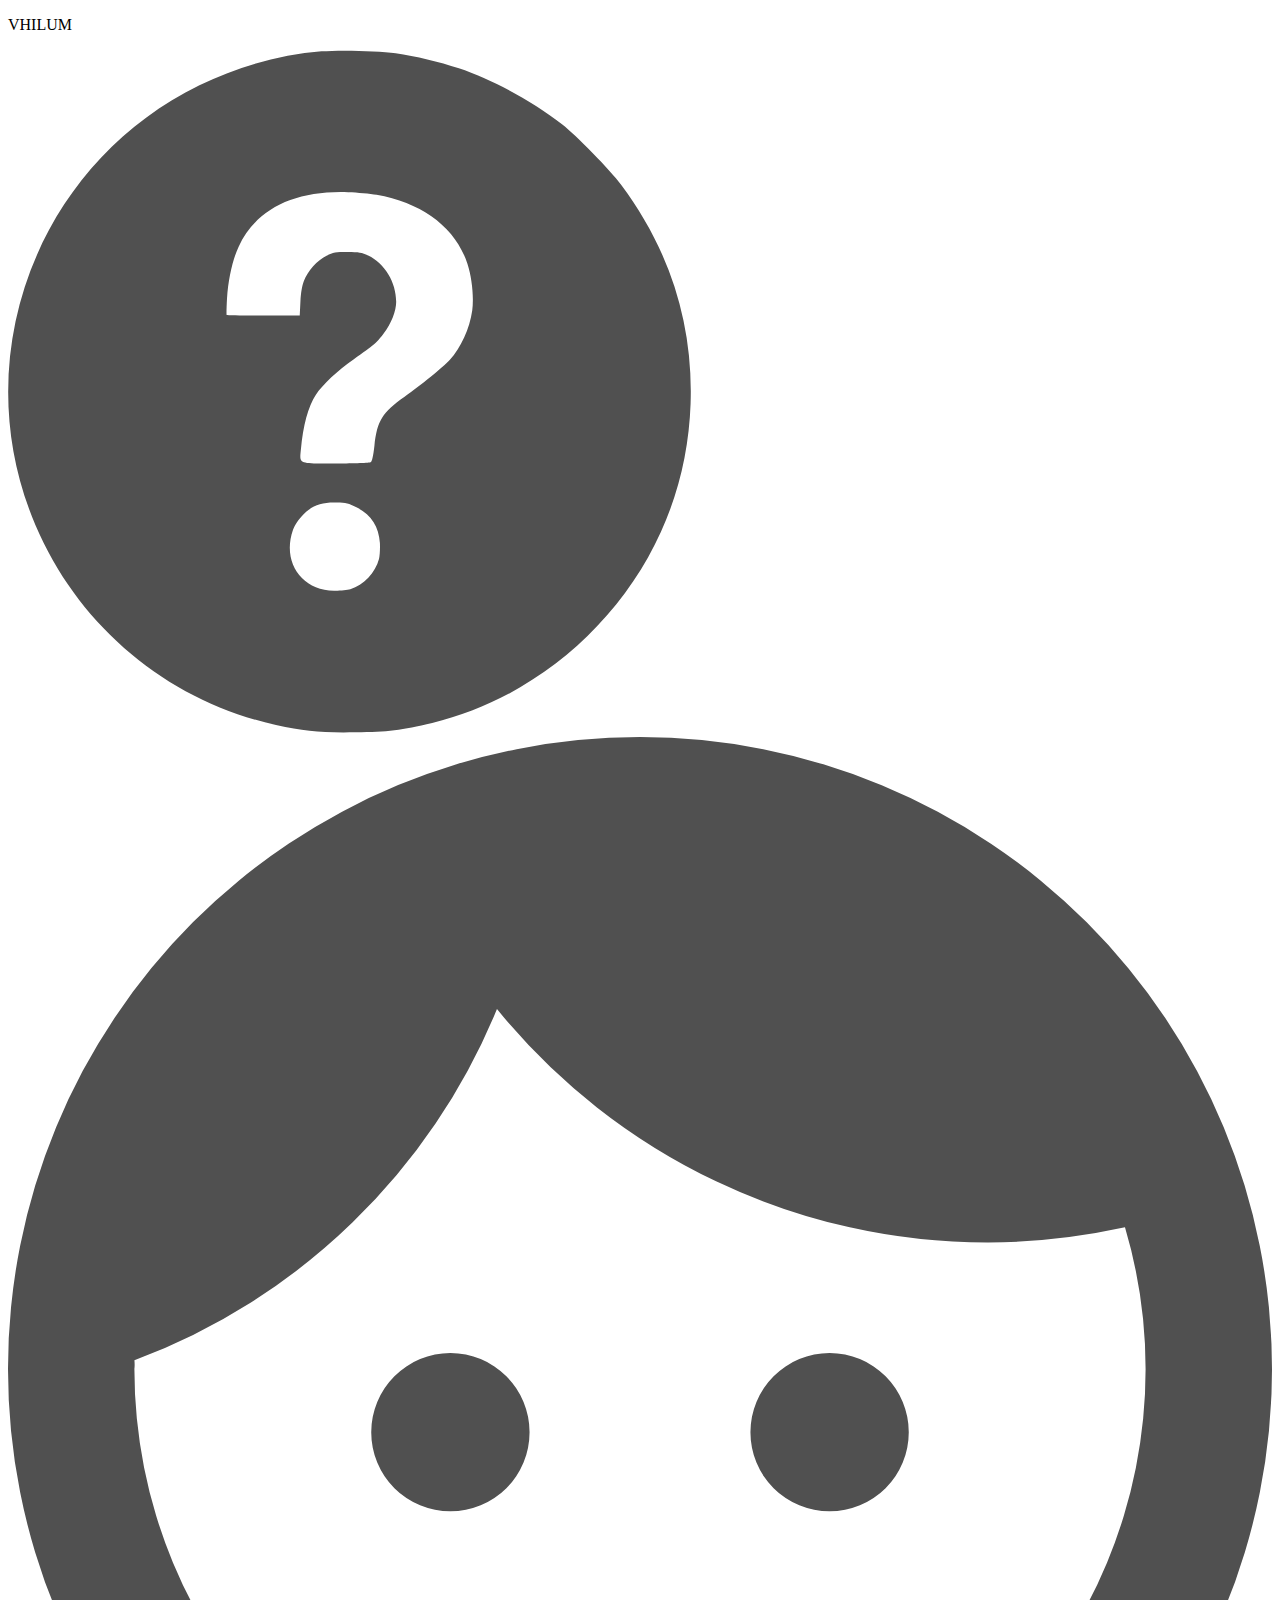
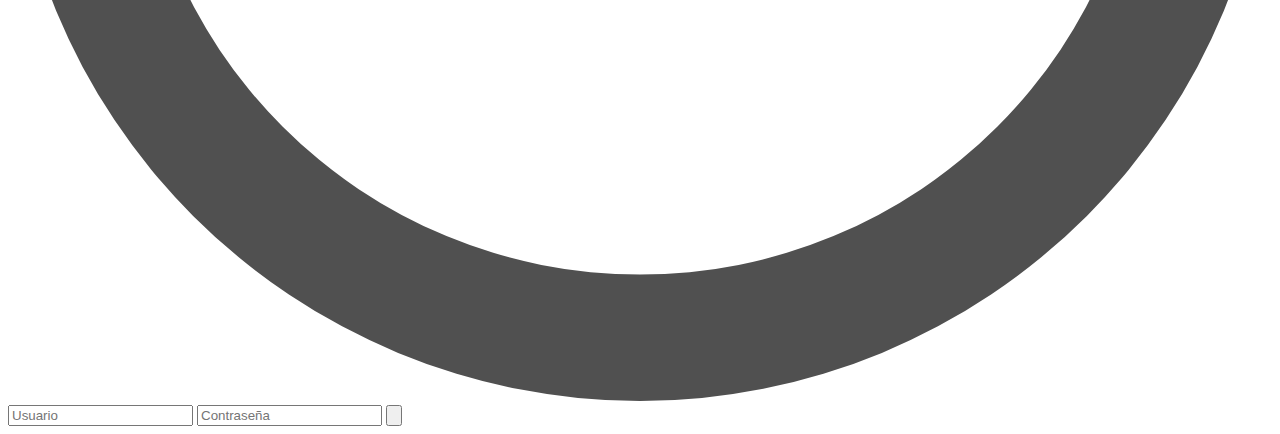
<file: login/login.html>
<!DOCTYPE html>
<html lang="es">
<head>
    <meta charset="UTF-8">
    <meta http-equiv="X-UA-Compatible" content="IE=edge">
    <meta name="viewport" content="width=device-width, initial-scale=1.0">
    
    <link rel="stylesheet" href="./css/login.css">
    
    <title>Proyecto Vhilum</title>
</head>
<body>
    
    <!-- Aviso de resolucion -->

    <!-- Estructura -->
    <div class="cabecera">
        <p class="name">VHILUM</p>
        <img src="./assets/images/ayuda.svg" alt="Icono de ayuda">
    </div>

    <div class="container-central">

        <div class="perfil-bg">
            <img src="./assets/images/perfil.svg" alt="Icono de perfil">
        </div>

        <input type="text" name="usuario" id="" placeholder="Usuario">

        <input type="password" name="contrasena" id="" placeholder="Contraseña">

        <button onClick="window.location.href='../system/inicio/inicio.html'" class="btn-ingresar"><img src="./assets/images/ingresar.svg" alt=""></button>

    </div>

</body>
</html>
</file>
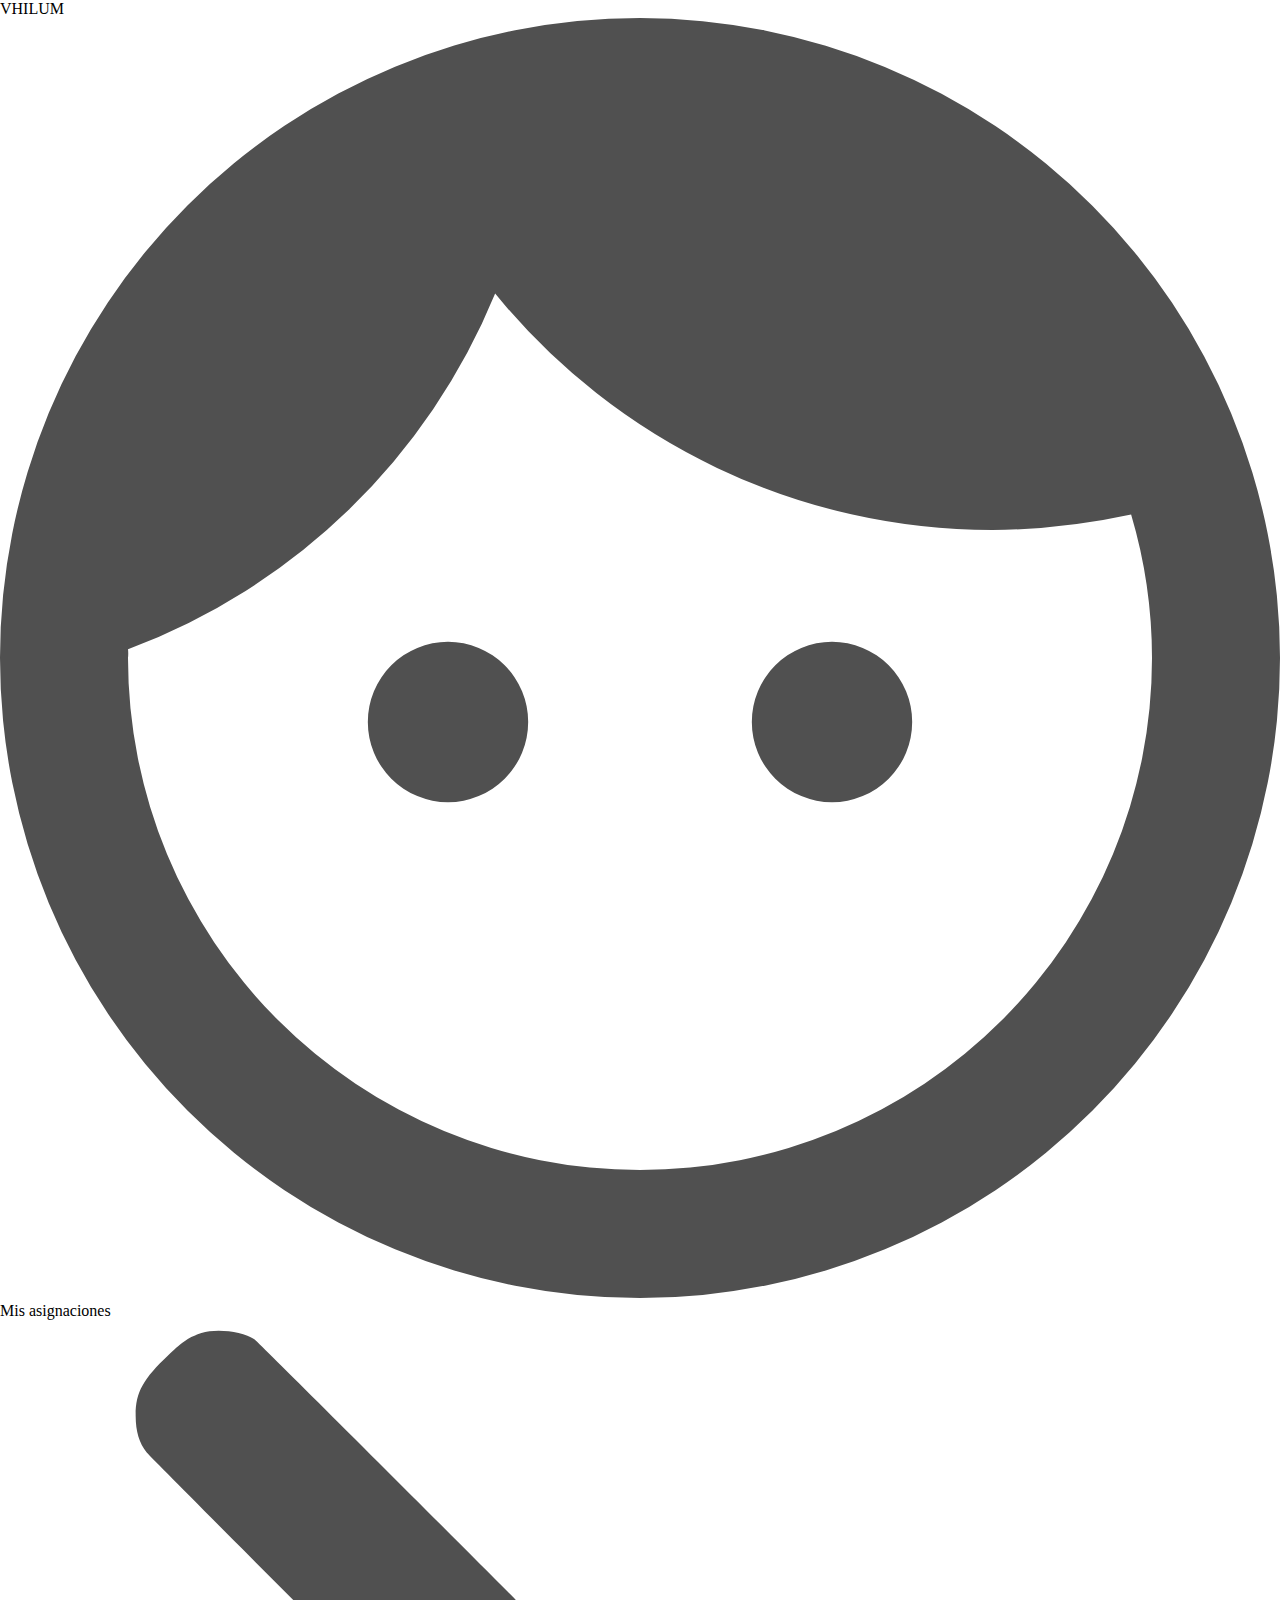
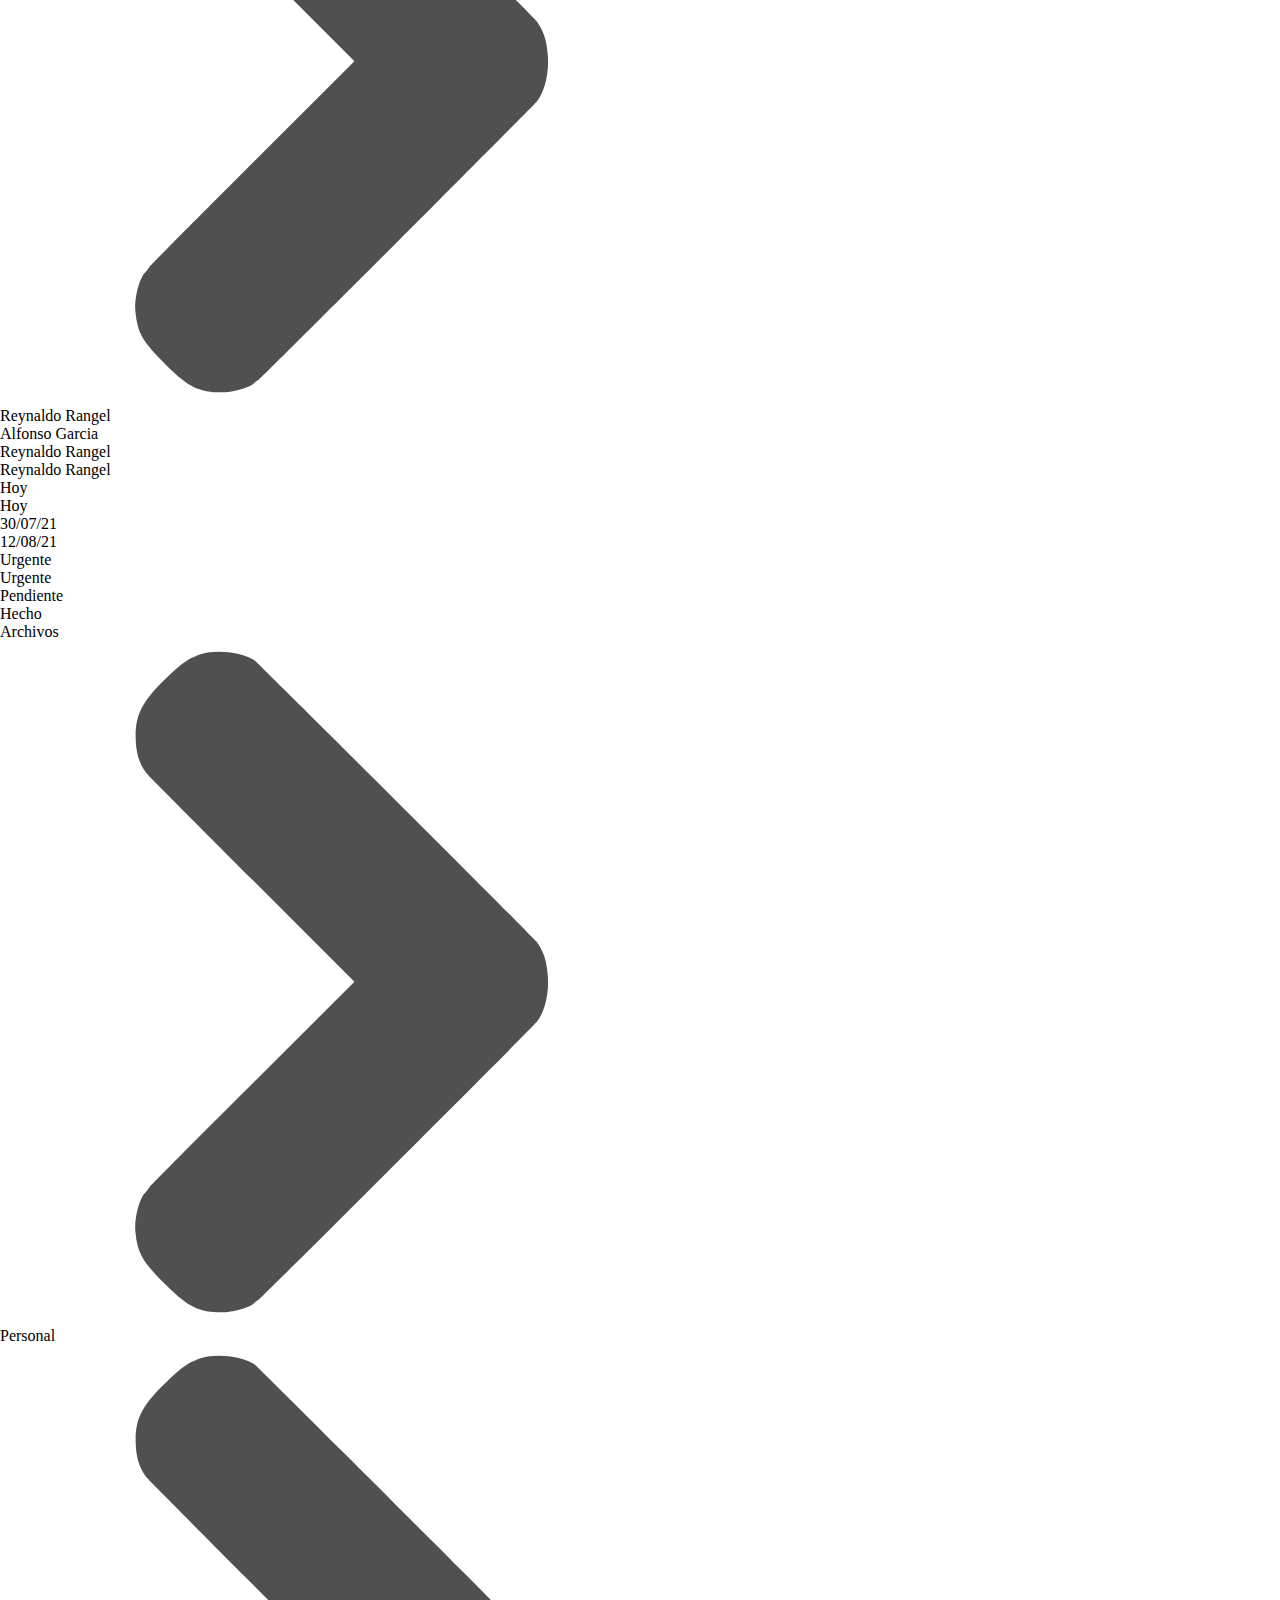
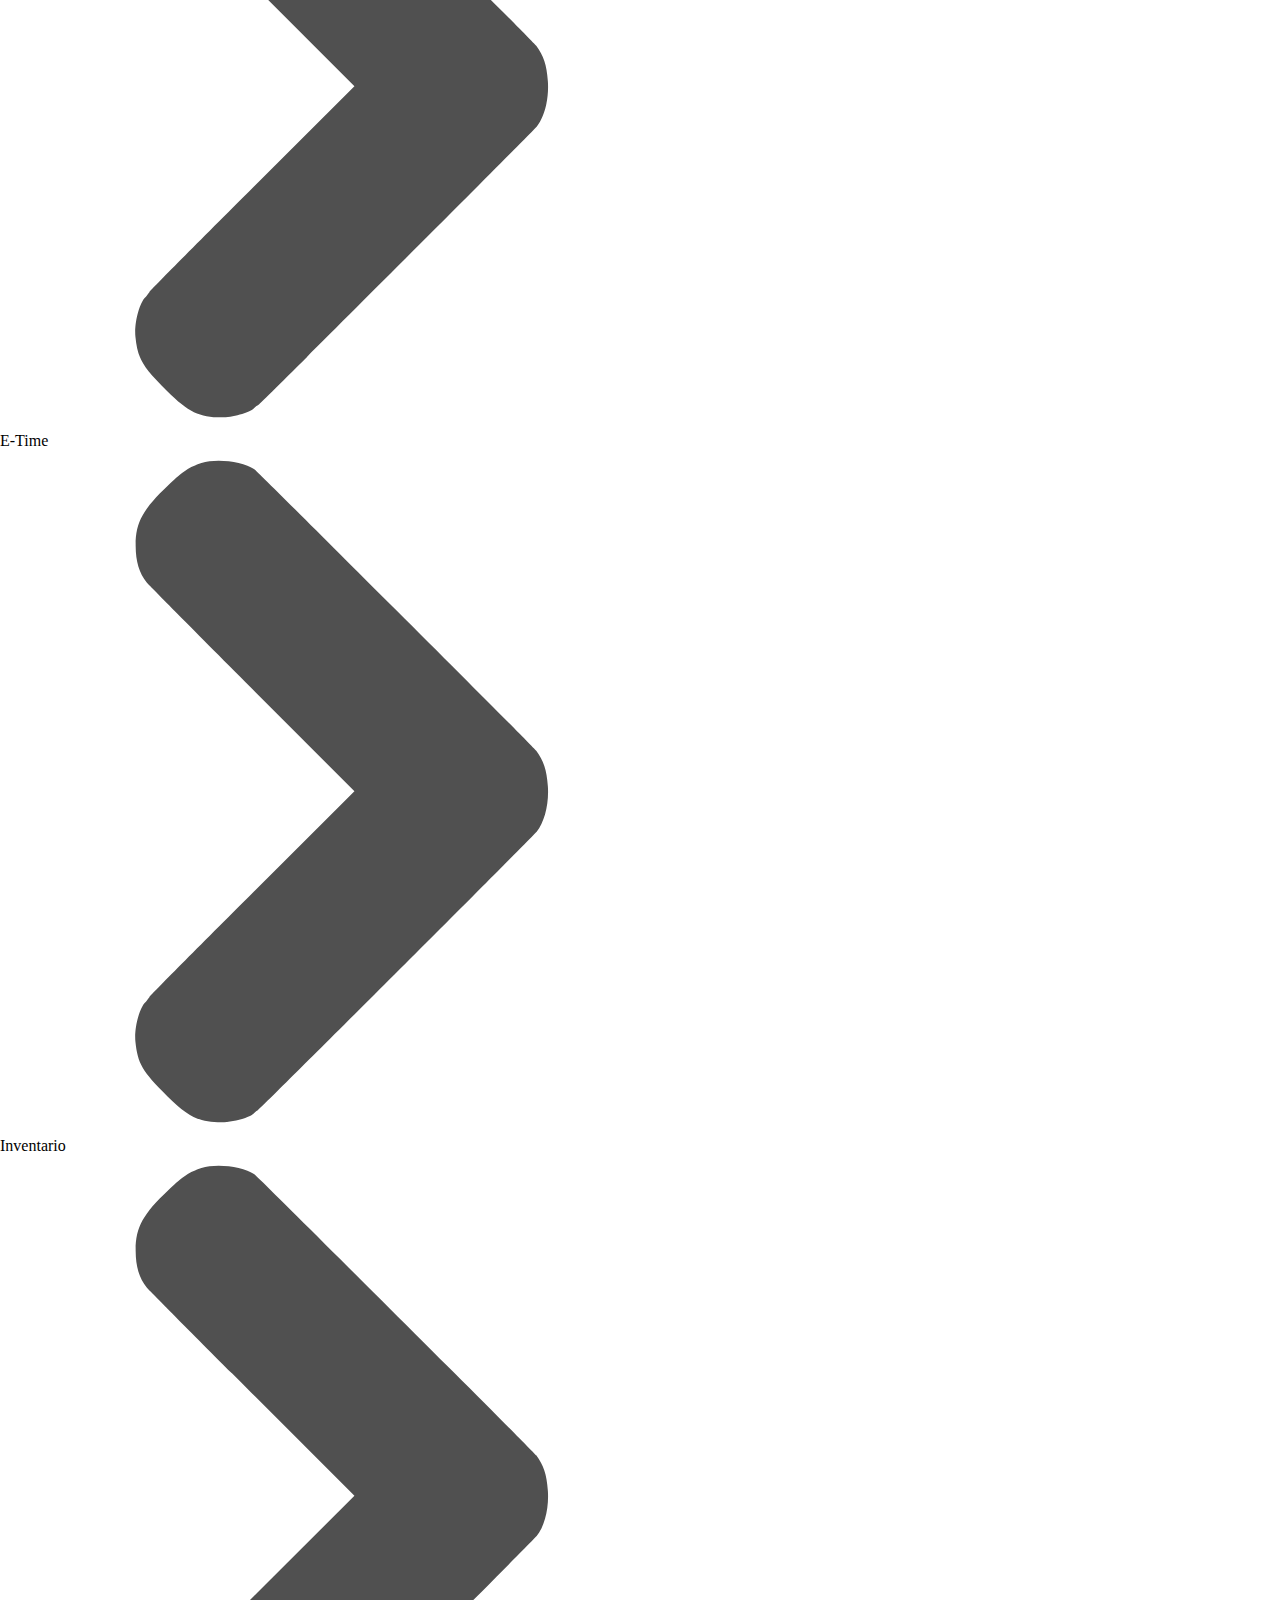
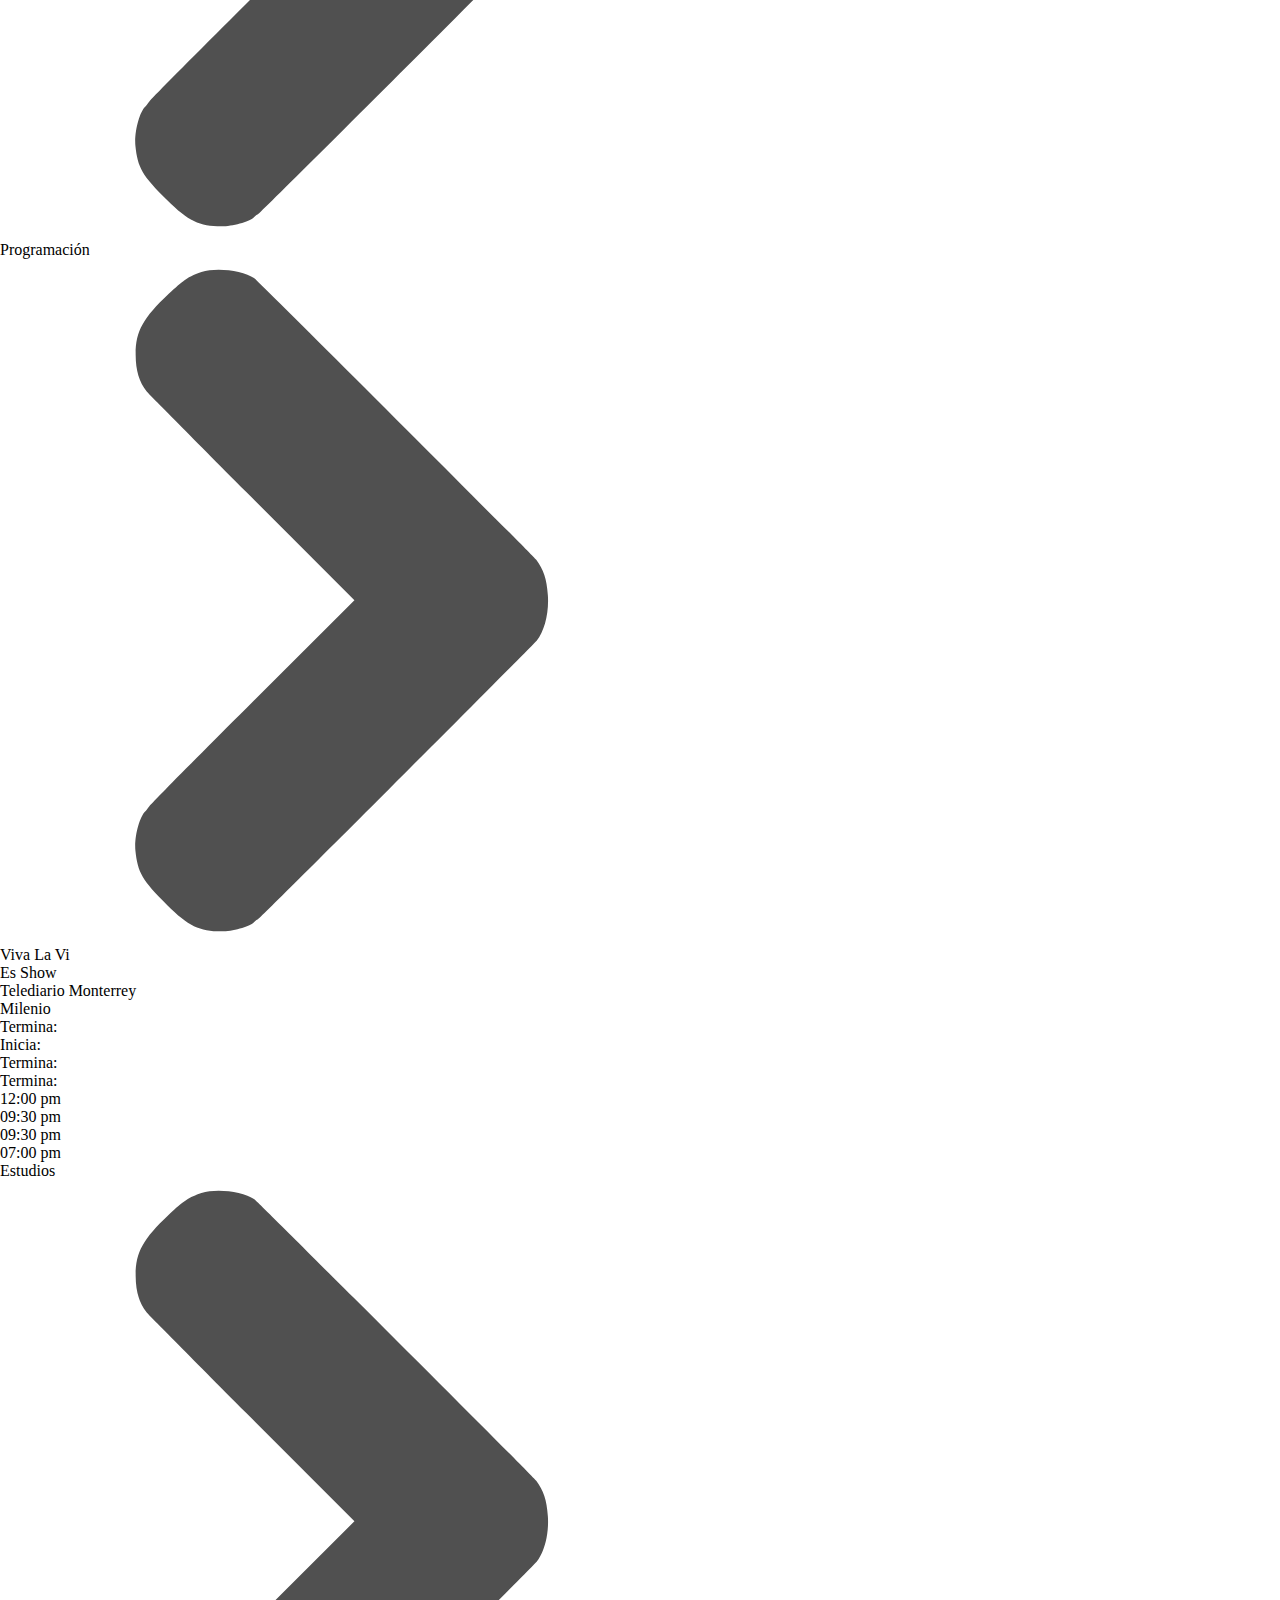
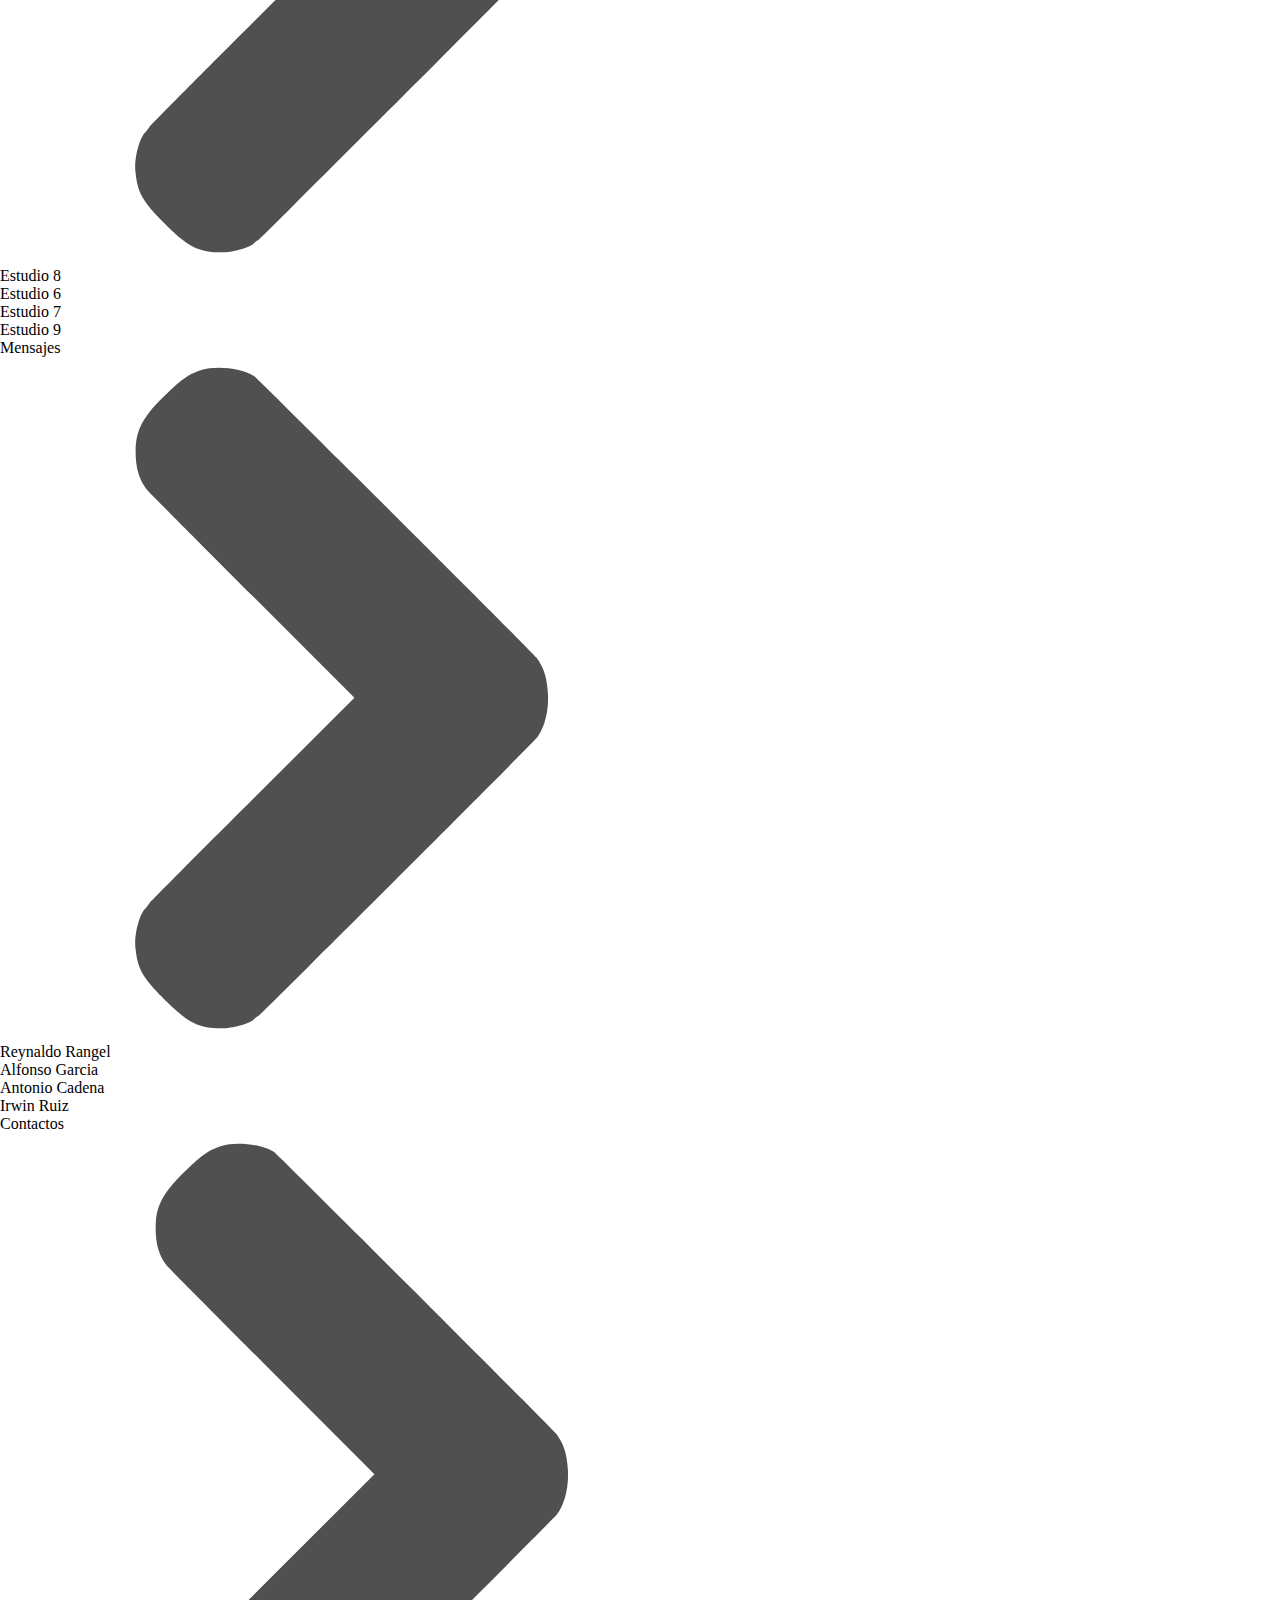
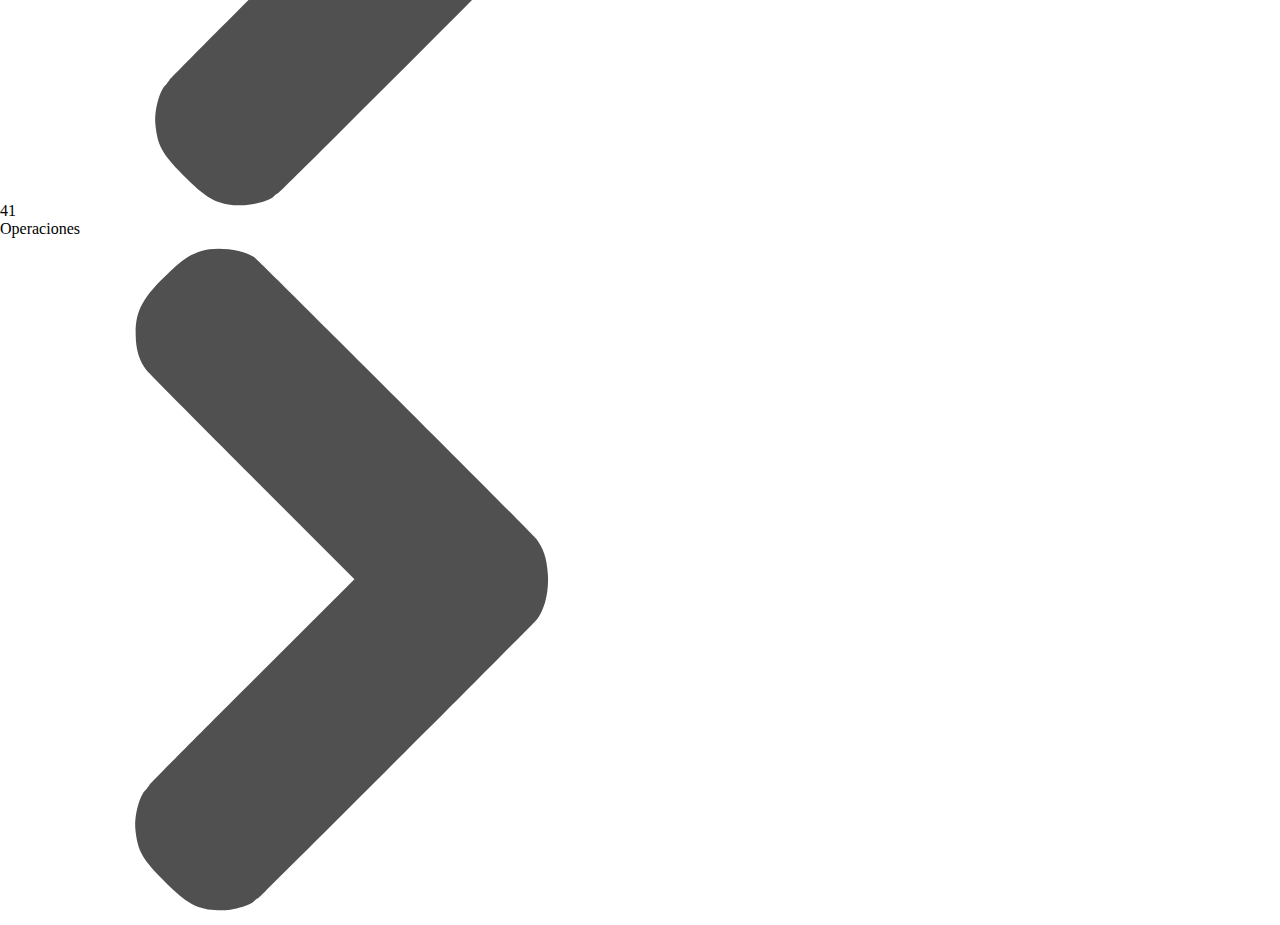
<file: system/inicio/inicio.html>
<!DOCTYPE html>
<html lang="es">
<head>
    <meta charset="UTF-8">
    <meta http-equiv="X-UA-Compatible" content="IE=edge">
    <meta name="viewport" content="width=device-width, initial-scale=1.0">
    
    <link rel="stylesheet" href="./css/inicio.css">
    
    <title>Inicio</title>
</head>
<body>
    

    <!-- Cabecera -->
    <div class="cabecera">
        <p class="name">VHILUM</p>
        <div class="bg-icono-perfil">
            <img src="../inicio/assets/images/perfil.svg" alt="Icono de perfil">
        </div>
    </div>

    <!-- Contenedores generales -->
    <div class="general">

        <!-- Contenedor de asignaciones -->
        <div class="container-size3-asignaciones">
            <p class="name-ctnr name-asignaciones">Mis asignaciones</p>
            <img src="./assets/images/fder.svg" alt="">
            <div class="tbl-asignaciones">
                <!-- <img src="" alt=""> -->

                <!-- Nombres de los asignadores -->
                <ul class="list-names">
                    <li>Reynaldo Rangel</li>
                    <li>Alfonso Garcia</li>
                    <li>Reynaldo Rangel</li>
                    <li>Reynaldo Rangel</li>
                </ul>

                <!-- Fechas -->
                <ul class="date-asignaciones">
                    <li>Hoy</li>
                    <li>Hoy</li>
                    <li>30/07/21</li>
                    <li>12/08/21</li>
                </ul>

                <!-- Estado de asignacion -->
                <ul class="state">
                    <li>Urgente</li>
                    <li>Urgente</li>
                    <li>Pendiente</li>
                    <li>Hecho</li>
                </ul>

                <!-- Indicadores de estado -->
                <!-- <div class="ctnr-indicadores">
                    <img src="" alt="">
                    <img src="" alt="">
                    <img src="" alt="">
                    <img src="" alt="">
                </div> -->
            </div>
        </div>

        <!-- Contenedor de archivos -->
        <div class="container-size1-archivos">
            <p class="name-ctnr size1 name-archivos">Archivos</p>
            <img src="./assets/images/fder.svg" alt="">
        </div>

        <!-- Contenedor de personal -->
        <div class="container-size1-personal">
            <p class="name-ctnr name-personal">Personal</p>
            <img src="./assets/images/fder.svg" alt="">
        </div>

        <!-- Contenedor de E-Time -->
        <div class="container-size1-etime">
            <p class="name-ctnr name-etime">E-Time</p>
            <img src="./assets/images/fder.svg" alt="">
        </div>

        <!-- Contenedor de inventario -->
        <div class="container-size1-inventario">
            <p class="name-ctnr name-inventario">Inventario</p>
            <img src="./assets/images/fder.svg" alt="">
        </div >

        <!-- Contenedor de programacion -->
        <div class="container-size3-programacion">
            <p class="name-ctnr name-programacion">Programación</p>
            <img src="./assets/images/fder.svg" alt="">

            <!-- Tabla de programas al aire -->
            <div class="tbl-programacion">

                <!-- Lista de programas -->
                <ul class="list-programas">
                    <li>Viva La Vi</li>
                    <li>Es Show</li>
                    <li>Telediario Monterrey</li>
                    <li>Milenio</li>
                </ul>

                <!-- Lista de texto de inicia/termina -->
                <ul class="list-text">
                    <li>Termina:</li>
                    <li>Inicia:</li>
                    <li>Termina:</li>
                    <li>Termina:</li>
                </ul>

                <!-- Lista de horas -->
                <ul class="list-time">
                    <li>12:00 pm</li>
                    <li>09:30 pm</li>
                    <li>09:30 pm</li>
                    <li>07:00 pm</li>
                </ul>
            </div>
        </div>

        <!-- Contenedor de estudios -->
        <div class="container-size2-estudios">
            <p class="name-ctnr name-estudios">Estudios</p>
            <img src="./assets/images/fder.svg" alt="">

            <div class="tbl-estudios">

                <!-- Lista de estudios -->
                <ul class="list-estudios">
                    <li>Estudio 8</li>
                    <li>Estudio 6</li>
                    <li>Estudio 7</li>
                    <li>Estudio 9</li>
                </ul>

                <!-- Grupo de indicadores -->
                <!-- <div class="indicadores-estudios">
                    <img src="" alt="">
                    <img src="" alt="">
                    <img src="" alt="">
                    <img src="" alt="">
                </div> -->
            </div>
        </div>

        <!-- Contenedor de mensajes -->
        <div class="container-size2-mensajes">
            <p class="name-ctnr name-mensajes">Mensajes</p>
            <img src="./assets/images/fder.svg" alt="">

            <div class="tbl-mensajes">

                <!-- Lista de estudios -->
                <ul class="list-mensajes">
                    <li>Reynaldo Rangel</li>
                    <li>Alfonso Garcia</li>
                    <li>Antonio Cadena</li>
                    <li>Irwin Ruiz</li>
                </ul>

                <!-- Grupo de indicadores -->
                <!-- <div class="contadores-mensajes">
                    <img src="" alt="">
                    <img src="" alt="">
                    <img src="" alt="">
                    <img src="" alt="">
                </div> -->
            </div>
        </div>

        <!-- Contenedor de contactos -->
        <div class="container-size1-contactos">
            <p class="name-ctnr name-contactos">Contactos</p>
            <span class="num-contactos">41</span>
            <img src="./assets/images/fder.svg" alt="">
        </div>

        <!-- Contenedor de operaciones -->
        <div class="container-size1-operaciones">
            <p class="name-ctnr name-operaciones">Operaciones</p>
            <img src="./assets/images/fder.svg" alt="">
        </div>

    </div>

</body>
</html>
</file>
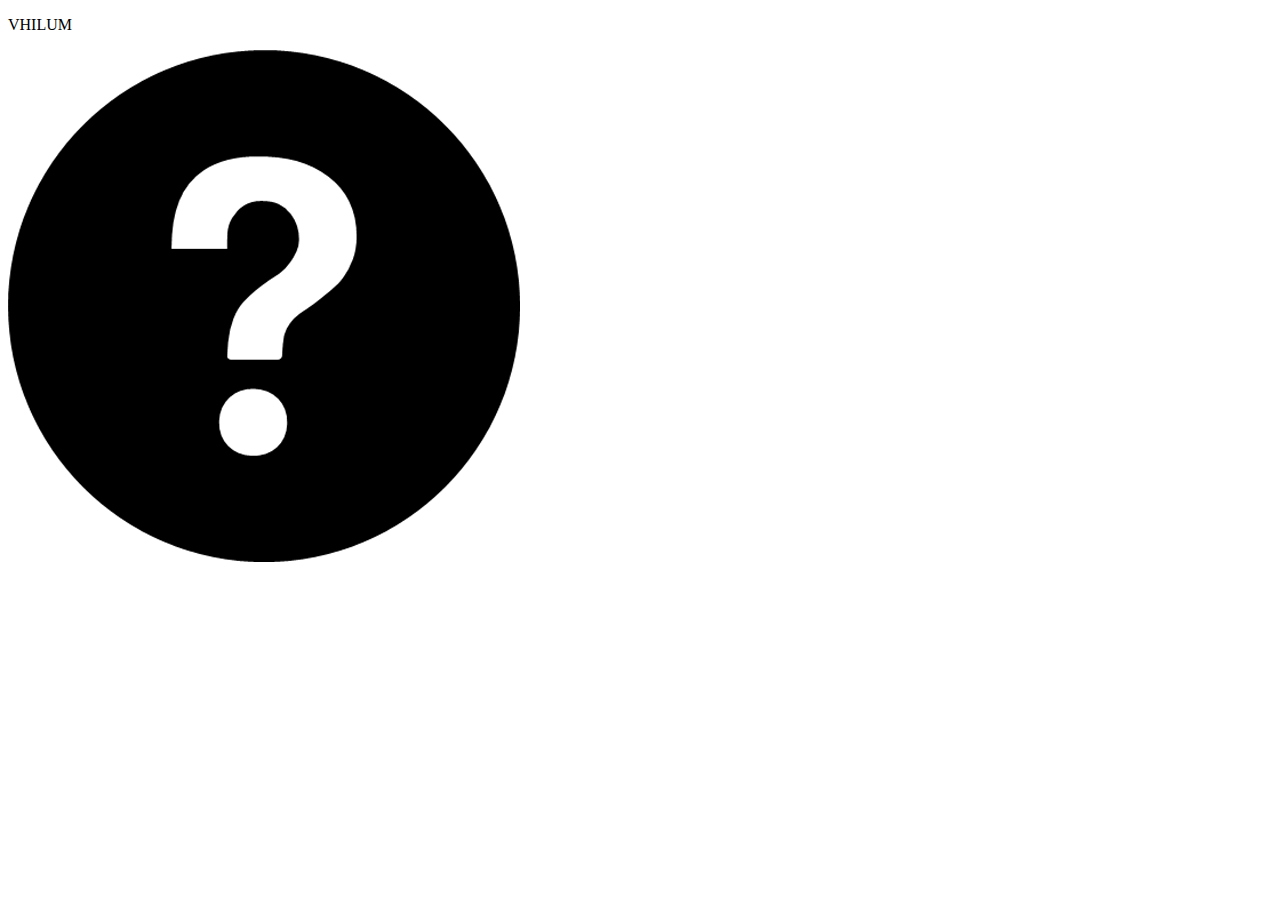
<file: system/login/login.html>
<!DOCTYPE html>
<html lang="en">
<head>
    <meta charset="UTF-8">
    <meta http-equiv="X-UA-Compatible" content="IE=edge">
    <meta name="viewport" content="width=device-width, initial-scale=1.0">
    <title>Proyecto Vhilum</title>
    <link rel="stylesheet" href="./css/styles.css">
</head>
<body>
    
    <div class="cabecera">
        <div class="container-cabecera">
            <div class="container-vhilum">
                <p>VHILUM</p>
            </div>
            <div class="container-icono-ayuda">
                <img src="./assets/icons/ayuda_tc.png" alt="Icono de ayuda">
            </div>
        </div>

    </div>
    <div class="central">

    </div>

</body>
</html>
</file>
<file: login/css/login.css>
@font-face {
  font-family: nunito;
  src: url(../../fonts/nunito.ttf);
}
@font-face {
  font-family: nunitoBold;
  src: url(../../fonts/nunito-bold.ttf);
}
@media screen and (max-width: 480px) {
  * {
    margin: 0;
    padding: 0;
  }

  body {
    background-color: #F5F6FA;
    display: grid;
    grid-template-rows: auto auto;
  }

  .cabecera {
    display: grid;
    grid-template-columns: auto auto;
  }

  .name {
    color: #505050;
    font-size: 40px;
    margin-left: 22px;
    margin-top: 20px;
    font-family: nunitoBold;
    font-weight: 800;
    width: max-content;
  }

  .cabecera > img {
    width: 40px;
    margin: 27px 22px 0 auto;
    opacity: 90%;
    display: block;
  }

  .container-central {
    width: 300px;
    height: auto;
    top: 50%;
    margin: 0 auto;
    position: relative;
    display: grid;
    grid-template-rows: auto auto auto auto;
  }
  .container-central .perfil-bg {
    width: 110px;
    height: 110px;
    background-color: #FFFFFF;
    border-radius: 100%;
    margin: 0 auto 15px;
    display: flex;
    justify-content: center;
    box-shadow: 0 3px 15px rgba(42, 110, 199, 0.15);
  }
  .container-central .perfil-bg > img {
    width: 70px;
    opacity: 85%;
    display: block;
    margin: auto;
  }
  .container-central input {
    width: 260px;
    height: 50px;
    margin: 0 auto 15px;
    border: none;
    border-radius: 15px;
    box-shadow: 0 3px 15px rgba(42, 110, 199, 0.15);
    padding-left: 10px;
    font-family: nunitoBold;
    color: #7066CC;
  }
  .container-central ::placeholder {
    color: rgba(80, 80, 80, 0.8);
  }
  .container-central .btn-ingresar {
    width: 50px;
    height: 50px;
    margin: 0 auto;
    border: none;
    background-color: #FFFFFF;
    border-radius: 100%;
    display: flex;
    justify-content: center;
    cursor: pointer;
    box-shadow: 0 3px 15px rgba(42, 110, 199, 0.15);
  }
  .container-central .btn-ingresar > img {
    width: 28px;
    margin: auto auto auto 9px;
    opacity: 85%;
    cursor: pointer;
  }
}

/*# sourceMappingURL=login.css.map */
</file>
<file: system/inicio/css/inicio.css>
* {
  margin: 0;
  padding: 0;
}

@font-face {
  font-family: nunitoBold;
  src: url(../../../fonts/nunito-bold.ttf);
}
@font-face {
  font-family: nunito;
  src: url(../../../fonts/nunito.ttf);
}
@media screen and (max-width: 480px) {
  body {
    background-color: #F5F6FA;
  }

  .cabecera {
    display: grid;
    grid-template-columns: auto auto;
  }
  .cabecera .name {
    font-size: 40px;
    margin-top: 20px;
    margin-left: 22px;
    font-family: nunitoBold;
    color: #505050;
  }
  .cabecera .bg-icono-perfil {
    width: 46px;
    height: 46px;
    background-color: #FFFFFF;
    border-radius: 100%;
    margin: 24px 22px 0 auto;
    box-shadow: 0 3px 15px rgba(56, 48, 153, 0.15);
    display: flex;
    justify-content: center;
  }
  .cabecera .bg-icono-perfil .bg-icono-perfil, .cabecera .bg-icono-perfil img {
    display: block;
    width: 33px;
    height: 33px;
    margin: auto;
  }

  .general {
    width: auto;
    margin: 50px 22px 0 22px;
    display: grid;
    grid-template-columns: auto 26px auto;
  }
  .general .name-ctnr {
    font-family: nunitoBold;
    color: #505050;
  }
  .general .container-size3-asignaciones {
    background-color: #FFFFFF;
    width: 100%;
    height: 160px;
    border-radius: 15px;
    box-shadow: 0 3px 15px rgba(56, 48, 153, 0.15);
    margin-bottom: 25px;
    grid-column-start: 1;
    grid-column-end: 4;
    display: grid;
    grid-template-columns: auto max-content;
    grid-template-rows: max-content auto;
  }
  .general .container-size3-asignaciones .name-asignaciones {
    font-size: 16px;
    font-weight: bold;
    margin: 8px 0 0 12px;
    width: max-content;
  }
  .general .container-size3-asignaciones .container-size3-asignaciones, .general .container-size3-asignaciones img {
    width: 10px;
    display: block;
    margin: 14px 12px 0 auto;
  }
  .general .container-size3-asignaciones .tbl-asignaciones {
    width: auto;
    font-family: nunitoBold;
    grid-column-start: 1;
    grid-column-end: 3;
    display: grid;
    grid-template-columns: auto auto auto;
    text-align: center;
    margin: auto 22px 10px 22px;
  }
  .general .container-size3-asignaciones .tbl-asignaciones .list-names {
    color: #7066CC;
  }
  .general .container-size3-asignaciones .tbl-asignaciones .date-asignaciones, .general .container-size3-asignaciones .tbl-asignaciones .state {
    color: #505050;
  }
  .general .container-size3-asignaciones .tbl-asignaciones li {
    list-style: none;
    margin-bottom: 5px;
  }
  .general .container-size1-archivos {
    background-color: #FFFFFF;
    width: 100%;
    height: 50px;
    border-radius: 15px;
    box-shadow: 0 3px 15px rgba(56, 48, 153, 0.15);
    margin-bottom: 25px;
    grid-column-start: 1;
    line-height: 50px;
    display: grid;
    grid-template-columns: auto auto;
  }
  .general .container-size1-archivos .name-archivos {
    font-size: 16px;
    font-weight: bold;
    margin-left: 12px;
    width: max-content;
  }
  .general .container-size1-archivos .container-size1-archivos, .general .container-size1-archivos img {
    width: 10px;
    margin: auto 12px auto auto;
  }
  .general .container-size1-personal {
    background-color: #FFFFFF;
    width: 100%;
    height: 50px;
    border-radius: 15px;
    box-shadow: 0 3px 15px rgba(56, 48, 153, 0.15);
    margin-bottom: 25px;
    grid-column-start: 3;
    line-height: 50px;
    display: grid;
    grid-template-columns: auto auto;
  }
  .general .container-size1-personal .name-personal {
    font-size: 16px;
    font-weight: bold;
    margin-left: 12px;
    width: max-content;
  }
  .general .container-size1-personal .container-size1-personal, .general .container-size1-personal img {
    width: 10px;
    margin: auto 12px auto auto;
  }
  .general .container-size1-etime {
    background-color: #FFFFFF;
    width: 100%;
    height: 50px;
    border-radius: 15px;
    box-shadow: 0 3px 15px rgba(56, 48, 153, 0.15);
    margin-bottom: 25px;
    grid-column-start: 1;
    line-height: 50px;
    display: grid;
    grid-template-columns: auto auto;
  }
  .general .container-size1-etime .name-etime {
    font-size: 16px;
    font-weight: bold;
    margin-left: 12px;
    width: max-content;
  }
  .general .container-size1-etime .container-size1-etime, .general .container-size1-etime img {
    width: 10px;
    margin: auto 12px auto auto;
  }
  .general .container-size1-inventario {
    background-color: #FFFFFF;
    width: 100%;
    height: 50px;
    border-radius: 15px;
    box-shadow: 0 3px 15px rgba(56, 48, 153, 0.15);
    margin-bottom: 25px;
    grid-column-start: 3;
    line-height: 50px;
    display: grid;
    grid-template-columns: auto auto;
  }
  .general .container-size1-inventario .name-inventario {
    font-size: 16px;
    font-weight: bold;
    margin-left: 12px;
    width: max-content;
  }
  .general .container-size1-inventario .container-size1-inventario, .general .container-size1-inventario img {
    width: 10px;
    margin: auto 12px auto auto;
  }
  .general .container-size3-programacion {
    background-color: #FFFFFF;
    width: 100%;
    height: 160px;
    border-radius: 15px;
    box-shadow: 0 3px 15px rgba(56, 48, 153, 0.15);
    margin-bottom: 25px;
    display: grid;
    grid-template-columns: auto auto;
    grid-column-start: 1;
    grid-column-end: 4;
  }
  .general .container-size3-programacion .name-programacion {
    font-size: 16px;
    font-weight: bold;
    margin: 8px 0 0 12px;
    width: max-content;
  }
  .general .container-size3-programacion .container-size3-programacion, .general .container-size3-programacion img {
    width: 10px;
    display: block;
    margin: 14px 12px 0 auto;
  }
  .general .container-size3-programacion .tbl-programacion {
    width: auto;
    font-family: nunitoBold;
    grid-column-start: 1;
    grid-column-end: 3;
    display: grid;
    grid-template-columns: auto auto max-content;
    align-items: center;
    text-align: center;
    margin: auto 22px 10px 22px;
  }
  .general .container-size3-programacion .tbl-programacion .list-programas {
    color: #7066CC;
  }
  .general .container-size3-programacion .tbl-programacion ul.list-programas {
    text-align: left;
  }
  .general .container-size3-programacion .tbl-programacion ul.list-text {
    margin: auto 0;
    text-align: right;
    color: #707070;
    margin-right: 5px;
  }
  .general .container-size3-programacion .tbl-programacion ul.list-time {
    color: #7066CC;
  }
  .general .container-size3-programacion .tbl-programacion li {
    list-style: none;
    margin-bottom: 5px;
  }
  .general .container-size2-estudios {
    background-color: #FFFFFF;
    width: 100%;
    height: 160px;
    border-radius: 15px;
    box-shadow: 0 3px 15px rgba(56, 48, 153, 0.15);
    margin-bottom: 25px;
    display: grid;
    grid-template-columns: auto auto;
    grid-column-start: 1;
  }
  .general .container-size2-estudios .name-estudios {
    font-size: 16px;
    font-weight: bold;
    margin: 8px 0 0 12px;
    width: max-content;
  }
  .general .container-size2-estudios .container-size2-estudios, .general .container-size2-estudios img {
    width: 10px;
    display: block;
    margin: 14px 12px 0 auto;
  }
  .general .container-size2-estudios .tbl-estudios {
    width: auto;
    grid-column-start: 1;
    grid-column-end: 3;
    margin: 0 12px 8px 12px;
    font-family: nunitoBold;
    display: grid;
    grid-template-columns: max content auto;
  }
  .general .container-size2-estudios ul.list-estudios {
    list-style: none;
    margin: auto auto;
  }
  .general .container-size2-estudios .list-estudios li {
    margin-bottom: 5px;
    color: #505050;
  }
  .general .container-size2-mensajes {
    background-color: #FFFFFF;
    width: 100%;
    height: 160px;
    border-radius: 15px;
    box-shadow: 0 3px 15px rgba(56, 48, 153, 0.15);
    margin-bottom: 25px;
    display: grid;
    grid-template-columns: auto auto;
    grid-column-start: 3;
  }
  .general .container-size2-mensajes .name-mensajes {
    font-size: 16px;
    font-weight: bold;
    margin: 8px 0 0 12px;
    width: max-content;
  }
  .general .container-size2-mensajes .container-size2-mensajes, .general .container-size2-mensajes img {
    width: 10px;
    display: block;
    margin: 14px 12px 0 auto;
  }
  .general .container-size2-mensajes .tbl-mensajes {
    width: auto;
    grid-column-start: 1;
    grid-column-end: 3;
    margin: 0 12px 8px 12px;
    font-family: nunitoBold;
    display: grid;
    grid-template-columns: max content auto;
  }
  .general .container-size2-mensajes ul.list-mensajes {
    list-style: none;
    margin: auto auto;
  }
  .general .container-size2-mensajes .list-mensajes li {
    margin-bottom: 5px;
    color: #505050;
  }
  .general .container-size1-contactos {
    background-color: #FFFFFF;
    width: 100%;
    height: 50px;
    border-radius: 15px;
    box-shadow: 0 3px 15px rgba(56, 48, 153, 0.15);
    margin-bottom: 25px;
    grid-column-start: 1;
    line-height: 50px;
    display: grid;
    grid-template-columns: auto auto auto;
  }
  .general .container-size1-contactos .name-contactos {
    font-size: 16px;
    font-weight: bold;
    margin-left: 12px;
    width: max-content;
  }
  .general .container-size1-contactos .num-contactos {
    font-family: nunito;
    font-weight: bold;
    color: #7066CC;
    margin: 0 auto;
    font-size: 14px;
  }
  .general .container-size1-contactos .container-size1-contactos, .general .container-size1-contactos img {
    width: 10px;
    margin: auto 12px auto auto;
  }
  .general .container-size1-operaciones {
    background-color: #FFFFFF;
    width: 100%;
    height: 50px;
    border-radius: 15px;
    box-shadow: 0 3px 15px rgba(56, 48, 153, 0.15);
    margin-bottom: 25px;
    grid-column-start: 3;
    line-height: 50px;
    display: grid;
    grid-template-columns: auto auto;
  }
  .general .container-size1-operaciones .name-operaciones {
    font-size: 16px;
    font-weight: bold;
    margin-left: 12px;
    width: max-content;
  }
  .general .container-size1-operaciones .container-size1-operaciones, .general .container-size1-operaciones img {
    width: 10px;
    margin: auto 12px auto auto;
  }
}

/*# sourceMappingURL=inicio.css.map */
</file>
<file: system/login/css/styles.css>
@font-face {
  font-family: nunito;
  src: url(../../../fonts/nunito.ttf);
}
@font-face {
  font-family: nunitoBold;
  src: url(../../../fonts/nunito-bold.ttf);
}
/*Dispositivos moviles*/
@media screen and (max-width: 480px) {
  * {
    margin: 0;
    padding: 0;
    box-sizing: border-box;
  }

  body {
    background-color: #F5F6FA;
    font-family: nunitoBold, "open sans";
  }

  .cabecera .container-cabecera {
    display: grid;
    grid-template-columns: 50% 50%;
    width: 100%;
    height: 54px;
    padding: 20px;
  }
  .cabecera .container-vhilum {
    min-width: max-content;
  }
  .cabecera .container-vhilum > p {
    font-size: 40px;
    width: max-content;
    color: #505050;
  }
  .cabecera .container-icono-ayuda {
    text-align: right;
  }
  .cabecera .container-icono-ayuda > img {
    grid-column-start: 2;
    width: 40px;
    opacity: 70%;
    margin: 0 0 0 0;
  }
}

/*# sourceMappingURL=styles.css.map */
</file>
